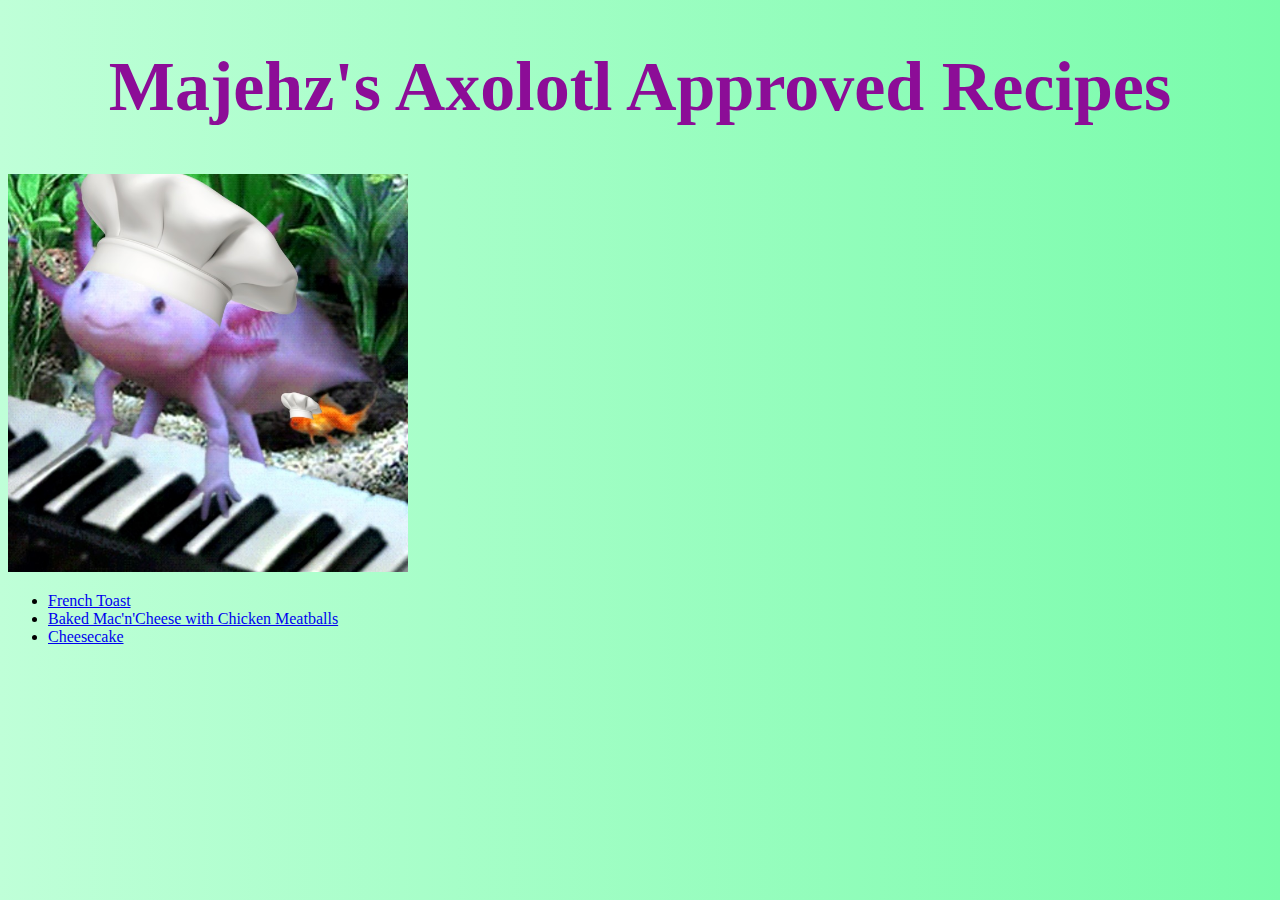
<file: index.html>
<!DOCTYPE html>
<html lang="en">
    <head>
        <meta charset="UTF-8">
        <meta name="viewport" content="width=device-width, initial-scale=1.0">
        <title>Majehz's Axolotl Approved Recipes</title>
        <link rel="stylesheet" href="style.css">
    </head>

    <body>
        <h1 class="header">Majehz's Axolotl Approved Recipes</h1>

        <div class="axolotl">
            <img class="axolotl" src="images/chef-axolotl.jpg" alt="A talented axolotl playing piano while wearing a chef's hat along with his chef hat wearing goldfish assistant">
        </div>

        <ul>
            <li><a href="recipes/french-toast.html">French Toast</a></li>
            <li><a href="recipes/mac-n-cheese.html">Baked Mac'n'Cheese with Chicken Meatballs</a></li>
            <li><a href="recipes/cheesecake.html">Cheesecake</a></li>
        </ul>

    </body>

</html>
</file>
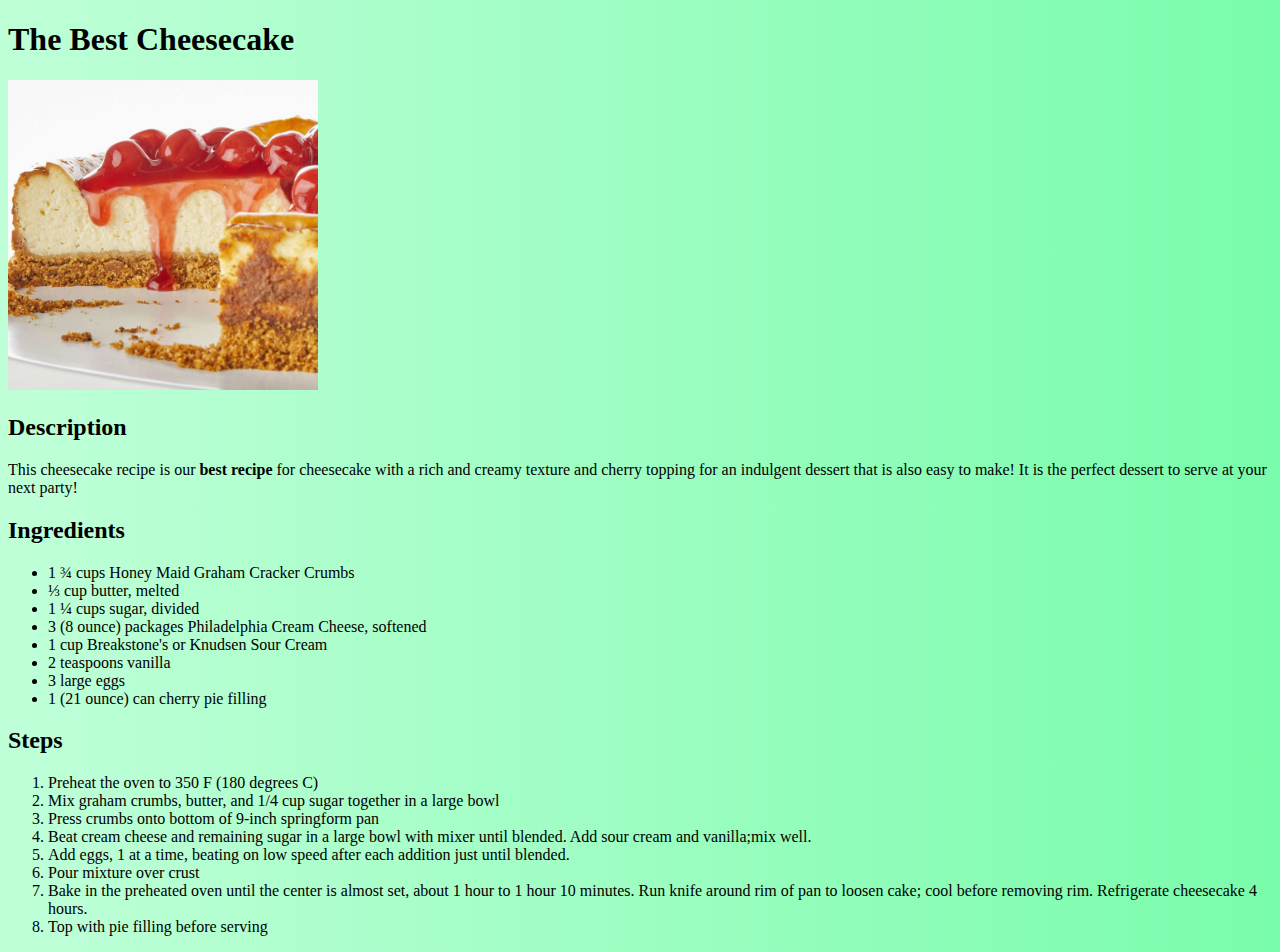
<file: recipes/cheesecake.html>
<!DOCTYPE html>
<html lang="en">
    <head>
        <meta charset="UTF-8">
        <title>Cheesecake</title>
        <link rel="stylesheet" href="../style.css">
    </head>

    <body>
        <h1>The Best Cheesecake</h1>
        <img src="../images/cheesecake.jpg" alt="Side view of a slice of cherry topped cheesecake" height="310" width="310">
        <h2>Description</h2>
        <p>This cheesecake recipe is our <strong>best recipe</strong> for cheesecake with a rich and creamy texture and cherry topping for an indulgent 
            dessert that is also easy to make! It is the perfect dessert to serve at your next party!</p>
        
        <h2>Ingredients</h2>
            
        <ul>
            <li>1 ¾ cups Honey Maid Graham Cracker Crumbs</li>
            <li>⅓ cup butter, melted</li>
            <li>1 ¼ cups sugar, divided</li>
            <li>3 (8 ounce) packages Philadelphia Cream Cheese, softened</li>
            <li>1 cup Breakstone's or Knudsen Sour Cream</li>
            <li>2 teaspoons vanilla</li>
            <li>3 large eggs</li>
            <li>1 (21 ounce) can cherry pie filling</li>
        </ul>   
        
        <h2>Steps</h2>
        <ol>
            <li>Preheat the oven to 350 F (180 degrees C)</li>
            <li>Mix graham crumbs, butter, and 1/4 cup sugar together in a large bowl</li>
            <li>Press crumbs onto bottom of 9-inch springform pan</li>
            <li>Beat cream cheese and remaining sugar in a large bowl with mixer until blended. Add sour cream and vanilla;mix well.</li>
            <li>Add eggs, 1 at a time, beating on low speed after each addition just until blended.</li>
            <li>Pour mixture over crust</li>
            <li>Bake in the preheated oven until the center is almost set, about 1 hour to 1 hour 10 minutes. Run knife around rim of pan to loosen cake; cool before removing rim. Refrigerate cheesecake 4 hours.</li>
            <li>Top with pie filling before serving</li>
        </ol>
    </body>

</html>
</file>
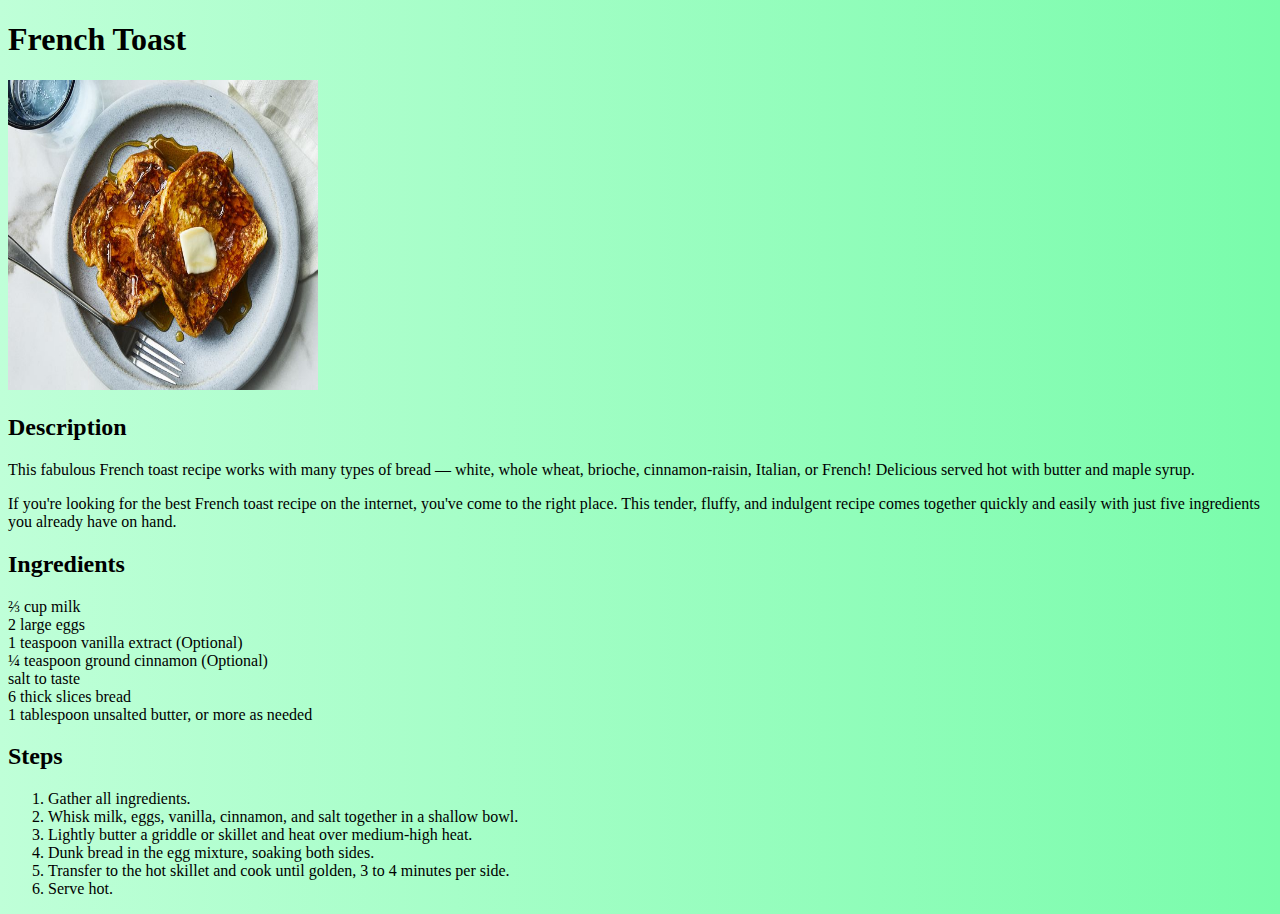
<file: recipes/french-toast.html>
<!DOCTYPE html>
<html lang="en">
    <head>
        <meta charset="UTF-8">
        <title>French Toast</title>
        <link rel="stylesheet" href="../style.css">
    </head>

    <body>
        <h1>French Toast</h1>
        <img src="../images/french-toast.jpg" alt="two slices of french toast covered in syrup and butter resting next to a fork on a white plate" height="310" width="310">
        <h2>Description</h2>
        <p>This fabulous French toast recipe works with many types of bread — white, whole wheat, brioche, cinnamon-raisin, Italian, or French! Delicious served hot with butter and maple syrup.</p>
        <p>If you're looking for the best French toast recipe on the internet, you've come to the right place. This tender, fluffy, and indulgent recipe comes together quickly and easily with just five ingredients you already have on hand.</p>
        <h2>Ingredients</h2>
            
        <u1>
            <li>⅔ cup milk</li>
            <li>2 large eggs</li>
            <li>1 teaspoon vanilla extract (Optional)</li>
            <li>¼ teaspoon ground cinnamon (Optional)</li>
            <li>salt to taste</li>
            <li>6 thick slices bread</li>
            <li>1 tablespoon unsalted butter, or more as needed</li>
        </u1>   
        
        <h2>Steps</h2>
        <ol>
            <li>Gather all ingredients.</li>
            <li>Whisk milk, eggs, vanilla, cinnamon, and salt together in a shallow bowl.</li>
            <li>Lightly butter a griddle or skillet and heat over medium-high heat.</li>
            <li>Dunk bread in the egg mixture, soaking both sides.</li>
            <li>Transfer to the hot skillet and cook until golden, 3 to 4 minutes per side.</li>
            <li>Serve hot.</li>
        </ol>
    </body>

</html>
</file>
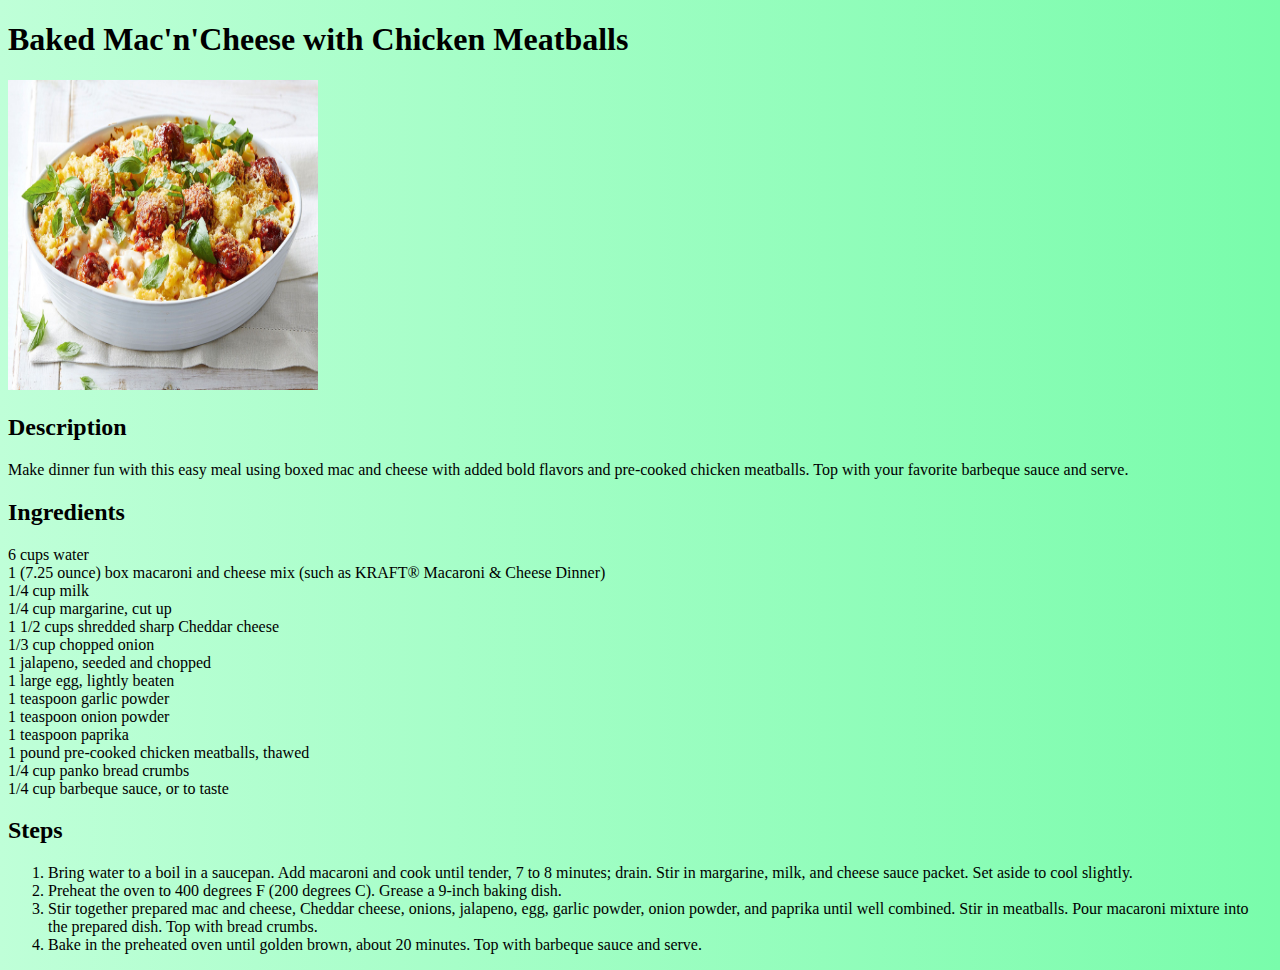
<file: recipes/mac-n-cheese.html>
<!DOCTYPE html>
<html lang="en">
    <head>
        <meta charset="UTF-8">
        <title>Baked Mac'n'Cheese with Chicken Meatballs</title>
        <link rel="stylesheet" href="../style.css">
    </head>

    <body>
        <h1>Baked Mac'n'Cheese with Chicken Meatballs</h1>
        <img src="../images/mac-n-cheese.jpg" alt="Baked mac n cheese with chicken meatballs and garnishing inside of a large white dish" height="310" width="310">
        <h2>Description</h2>
        <p>Make dinner fun with this easy meal using boxed mac and cheese with added bold flavors and pre-cooked chicken meatballs. Top with your favorite barbeque sauce and serve.</p>
        
        <h2>Ingredients</h2>
            
        <u1>
            <li>6 cups water</li>
            <li>1 (7.25 ounce) box macaroni and cheese mix (such as KRAFT® Macaroni & Cheese Dinner)</li>
            <li>1/4 cup milk</li>
            <li>1/4 cup margarine, cut up</li>
            <li>1 1/2 cups shredded sharp Cheddar cheese</li>
            <li>1/3 cup chopped onion</li>
            <li>1 jalapeno, seeded and chopped</li>
            <li>1 large egg, lightly beaten</li>
            <li>1 teaspoon garlic powder</li>
            <li>1 teaspoon onion powder</li>
            <li>1 teaspoon paprika</li>
            <li>1 pound pre-cooked chicken meatballs, thawed</li>
            <li>1/4 cup panko bread crumbs</li>
            <li>1/4 cup barbeque sauce, or to taste</li>
        </u1>   
        
        <h2>Steps</h2>
        <ol>
            <li>Bring water to a boil in a saucepan. Add macaroni and cook until tender, 7 to 8 minutes; drain. Stir in margarine, milk, and cheese sauce packet. Set aside to cool slightly.</li>
            <li>Preheat the oven to 400 degrees F (200 degrees C). Grease a 9-inch baking dish.</li>
            <li>Stir together prepared mac and cheese, Cheddar cheese, onions, jalapeno, egg, garlic powder, onion powder, and paprika until well combined. Stir in meatballs. Pour macaroni mixture into the prepared dish. Top with bread crumbs.</li>
            <li>Bake in the preheated oven until golden brown, about 20 minutes. Top with barbeque sauce and serve.</li>
        </ol>
    </body>

</html>
</file>
<file: style.css>
body {
    background-image: linear-gradient(to left, #79fcab, #bfffd8);
}

.header {
    text-align: center;
    font-size: 70px;
    color: rgb(140, 13, 151);
}

.image {
    text-align: center;
}

.axolotl {
    height: auto;
    width: 400px;
}
</file>
